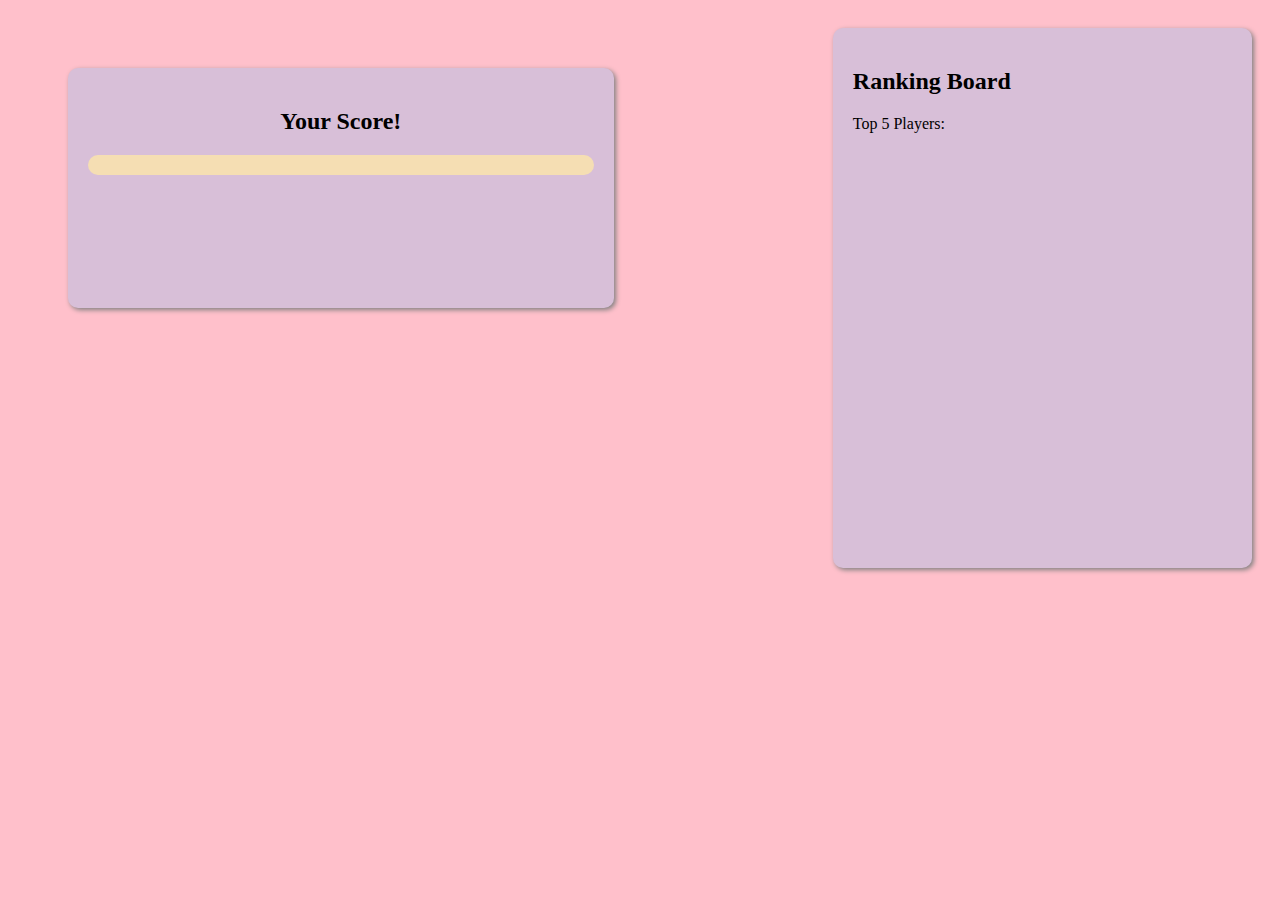
<file: page8.html>
<!DOCTYPE html>
<html>

<head>
    <title>Pink Page with Ranking Board</title>
    <style>
        body {
            background-color: pink;
        }

        .rank-board {
            float: right;
            width: 30%;
            height: 500px;
            background-color: thistle;
            margin: 20px;
            padding: 20px;
            border-radius: 10px;
            box-shadow: 2px 2px 5px grey;
        }

        .score-board{
            float: left;
            width: 40%;
            height: 200px;
            background-color: thistle;
            margin: 60px ;
            padding: 20px;
            border-radius: 10px;
            box-shadow: 2px 2px 5px grey;
            text-align: center;
            
        }
        #your-score {
            font-size: 40px; /* change the font size to your liking */
            font-weight: bold; /* make the number bold */
            color: #ff69b4; /* set the color to pink */
            text-shadow: 2px 2px 5px grey; /* add a shadow to the text */
            background-color: #f5deb3; /* add a background color */
            border-radius: 10px; /* round the corners of the div */
            padding: 10px; /* add some padding */
          }
    </style>
    <script src="https://code.jquery.com/jquery-3.6.0.min.js" type="text/javascript"></script>
</head>

<body>
    <div class="score-board">
        <h2>Your Score!</h2>
        <div id="your-score"></div>
    </div>
    <div class="rank-board">
        <!-- Placeholder for Ranking Board -->
        <h2>Ranking Board</h2>
        <p>Top 5 Players:</p>
        <ol>
            <div id="rank-list">
            </div>
        </ol>
    </div>
    <script src="rank.js" type="module"></script>
</body>

</html>
</file>
